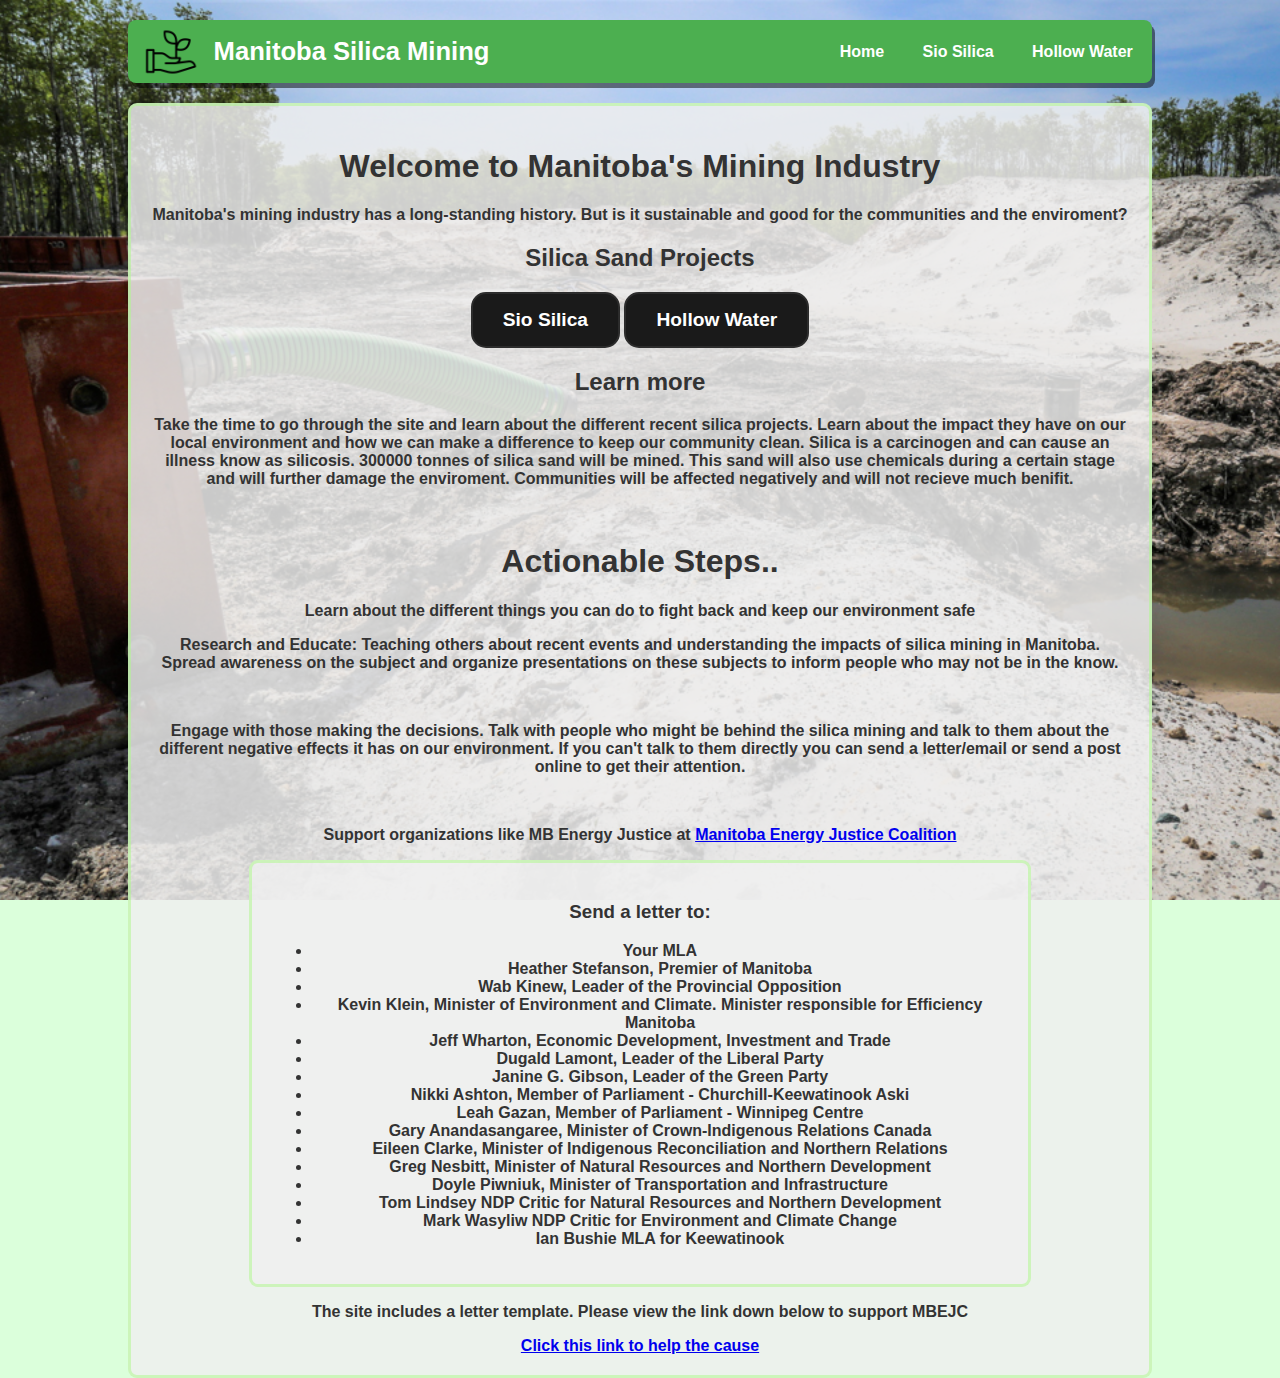
<file: index.html>
<!DOCTYPE html>
<html lang="en">
  <head>
    <meta charset="UTF-8" />
    <meta name="viewport" content="width=device-width, initial-scale=1.0" />
    <title>Manitoba's Mining Industry</title>
    <link rel="stylesheet" href="assets/styles.css" />
    <style>
      body {
        background-image: url(assets/images/home-page-image.jpg); /* Nature background */
        background-size: cover;
        background-repeat: no-repeat;
        background-attachment: fixed;
        color: #333; /* Text color */
        font-family: Arial, sans-serif; /* Font for text */
      }
    </style>
  </head>
  <body>
    <nav class="navbar">
      <div class="logo">
        <img
          src="assets/images/logo.png"
          alt="Logo"
          width="60vw"
          height="auto"
        />
        <h1>Manitoba Silica Mining</h1>
      </div>
      <div class="links">
        <a href="index.html">Home</a>
        <a href="sio-silica.html">Sio Silica</a>
        <a href="hollow-water.html">Hollow Water</a>
      </div>
    </nav>
    <div class="container">
      <h1>Welcome to Manitoba's Mining Industry</h1>
      <p>
        Manitoba's mining industry has a long-standing history. But is it
        sustainable and good for the communities and the enviroment?
      </p>
      <h2>Silica Sand Projects</h2>

      <a href="sio-silica.html"
        ><button class="boton-elegante">Sio Silica</button></a
      >
      <a href="hollow-water.html">
        <button class="boton-elegante">Hollow Water</button></a
      >
      <br />
      <h2>Learn more</h2>
      <p>
        Take the time to go through the site and learn about the different
        recent silica projects. Learn about the impact they have on our local
        environment and how we can make a difference to keep our community
        clean. Silica is a carcinogen and can cause an illness know as
        silicosis. 300000 tonnes of silica sand will be mined. This sand will
        also use chemicals during a certain stage and will further damage the
        enviroment. Communities will be affected negatively and will not recieve
        much benifit.
      </p>
      <br />
      <h1>Actionable Steps..</h1>
      <p>
        Learn about the different things you can do to fight back and keep our
        environment safe
      </p>
      <p>
        Research and Educate: Teaching others about recent events and
        understanding the impacts of silica mining in Manitoba. Spread awareness
        on the subject and organize presentations on these subjects to inform
        people who may not be in the know.
      </p>
      <br />
      <p>
        Engage with those making the decisions. Talk with people who might be
        behind the silica mining and talk to them about the different negative
        effects it has on our environment. If you can't talk to them directly
        you can send a letter/email or send a post online to get their
        attention.
      </p>
      <br />
      <p>
        Support organizations like MB Energy Justice at
        <a href="https://www.mbenergyjustice.org/stop_silica_sand_mining_in_mb"
          >Manitoba Energy Justice Coalition</a
        >
      </p>
      <div class="container">
        <h3>Send a letter to:</h3>
        <ul>
          <li>Your MLA</li>
          <li>Heather Stefanson, Premier of Manitoba</li>
          <li>Wab Kinew, Leader of the Provincial Opposition</li>
          <li>
            Kevin Klein, Minister of Environment and Climate. Minister
            responsible for Efficiency Manitoba
          </li>
          <li>Jeff Wharton, Economic Development, Investment and Trade</li>
          <li>Dugald Lamont, Leader of the Liberal Party</li>
          <li>Janine G. Gibson, Leader of the Green Party</li>
          <li>
            Nikki Ashton, Member of Parliament - Churchill-Keewatinook Aski
          </li>
          <li>Leah Gazan, Member of Parliament - Winnipeg Centre</li>
          <li>
            Gary Anandasangaree, Minister of Crown-Indigenous Relations Canada
          </li>
          <li>
            Eileen Clarke, Minister of Indigenous Reconciliation and Northern
            Relations
          </li>
          <li>
            Greg Nesbitt, Minister of Natural Resources and Northern Development
          </li>
          <li>Doyle Piwniuk, Minister of Transportation and Infrastructure</li>
          <li>
            Tom Lindsey NDP Critic for Natural Resources and Northern
            Development
          </li>
          <li>Mark Wasyliw NDP Critic for Environment and Climate Change</li>
          <li>Ian Bushie MLA for Keewatinook</li>
        </ul>
      </div>
      <p>
        The site includes a letter template. Please view the link down below to
        support MBEJC
      </p>
      <a
        target="_blank"
        href="https://www.mbenergyjustice.org/voice_your_concerns_on_manitoba_silica_sand_mining"
        >Click this link to help the cause</a
      >
    </div>
  </body>
</html>
</file>
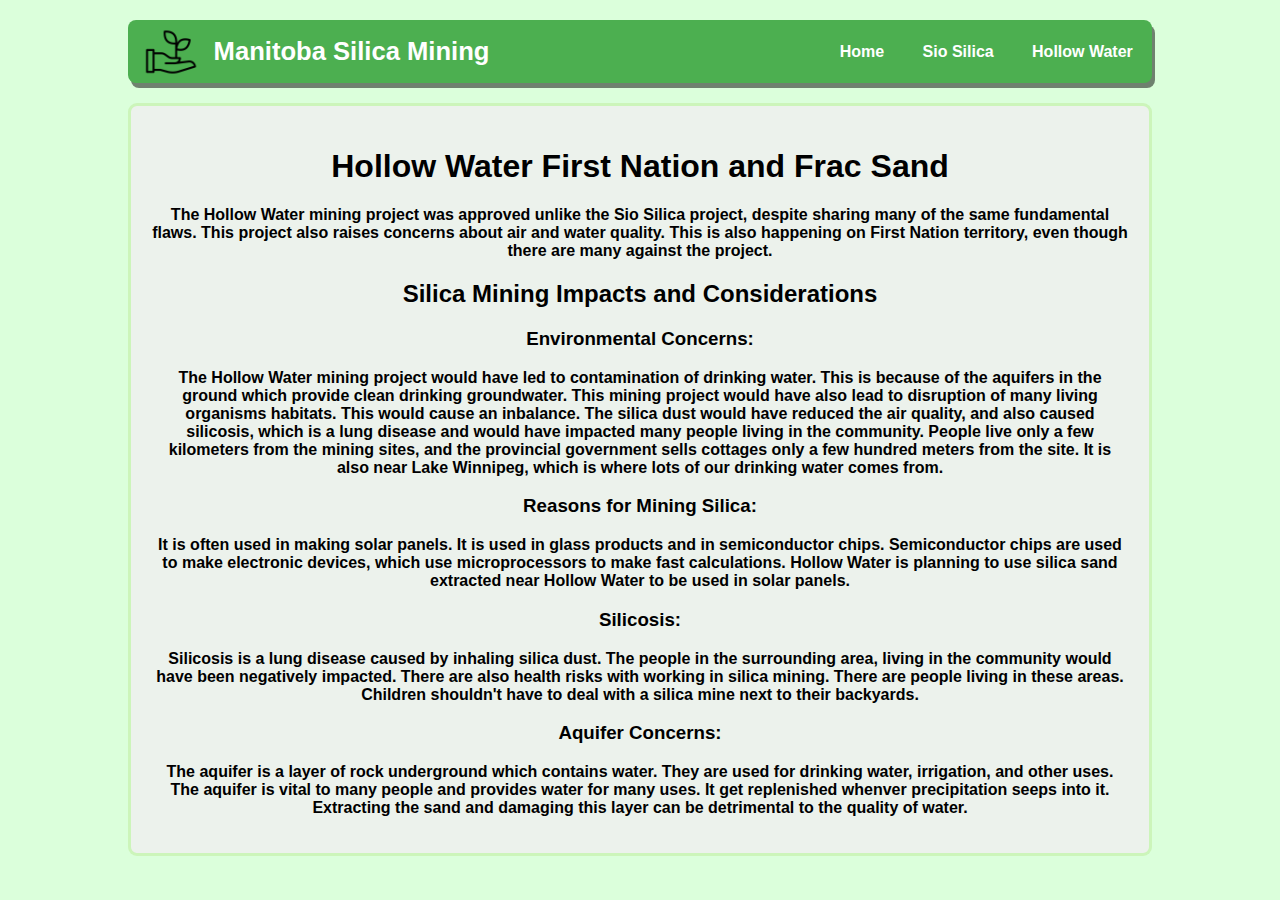
<file: hollow-water.html>
<!DOCTYPE html>
<html lang="en">
  <head>
    <meta charset="UTF-8" />
    <meta name="viewport" content="width=device-width, initial-scale=1.0" />
    <title>Hollow Water First Nation and Frac Sand</title>
    <link rel="stylesheet" href="assets/styles.css" />
  </head>
  <body>
    <nav class="navbar">
      <div class="logo">
        <img
          src="assets/images/logo.png"
          alt="Logo"
          width="60vw"
          height="auto"
        />
        <h1>Manitoba Silica Mining</h1>
      </div>
      <div class="links">
        <a href="index.html">Home</a>
        <a href="sio-silica.html">Sio Silica</a>
        <a href="hollow-water.html">Hollow Water</a>
      </div>
    </nav>

    <div class="container">
      <h1>Hollow Water First Nation and Frac Sand</h1>
      <p>
        The Hollow Water mining project was approved unlike the Sio Silica
        project, despite sharing many of the same fundamental flaws. This
        project also raises concerns about air and water quality. This is also
        happening on First Nation territory, even though there are many against
        the project.
      </p>
      <h2>Silica Mining Impacts and Considerations</h2>
      <h3>Environmental Concerns:</h3>
      <p>
        The Hollow Water mining project would have led to contamination of
        drinking water. This is because of the aquifers in the ground which
        provide clean drinking groundwater. This mining project would have also
        lead to disruption of many living organisms habitats. This would cause
        an inbalance. The silica dust would have reduced the air quality, and
        also caused silicosis, which is a lung disease and would have impacted
        many people living in the community. People live only a few kilometers
        from the mining sites, and the provincial government sells cottages only
        a few hundred meters from the site. It is also near Lake Winnipeg, which
        is where lots of our drinking water comes from.
      </p>

      <h3>Reasons for Mining Silica:</h3>
      <p>
        It is often used in making solar panels. It is used in glass products
        and in semiconductor chips. Semiconductor chips are used to make
        electronic devices, which use microprocessors to make fast calculations.
        Hollow Water is planning to use silica sand extracted near Hollow Water
        to be used in solar panels.
      </p>

      <h3>Silicosis:</h3>
      <p>
        Silicosis is a lung disease caused by inhaling silica dust. The people
        in the surrounding area, living in the community would have been
        negatively impacted. There are also health risks with working in silica
        mining. There are people living in these areas. Children shouldn't have
        to deal with a silica mine next to their backyards.
      </p>

      <h3>Aquifer Concerns:</h3>
      <p>
        The aquifer is a layer of rock underground which contains water. They
        are used for drinking water, irrigation, and other uses. The aquifer is
        vital to many people and provides water for many uses. It get
        replenished whenver precipitation seeps into it. Extracting the sand and
        damaging this layer can be detrimental to the quality of water.
      </p>
    </div>
  </body>
</html>
</file>
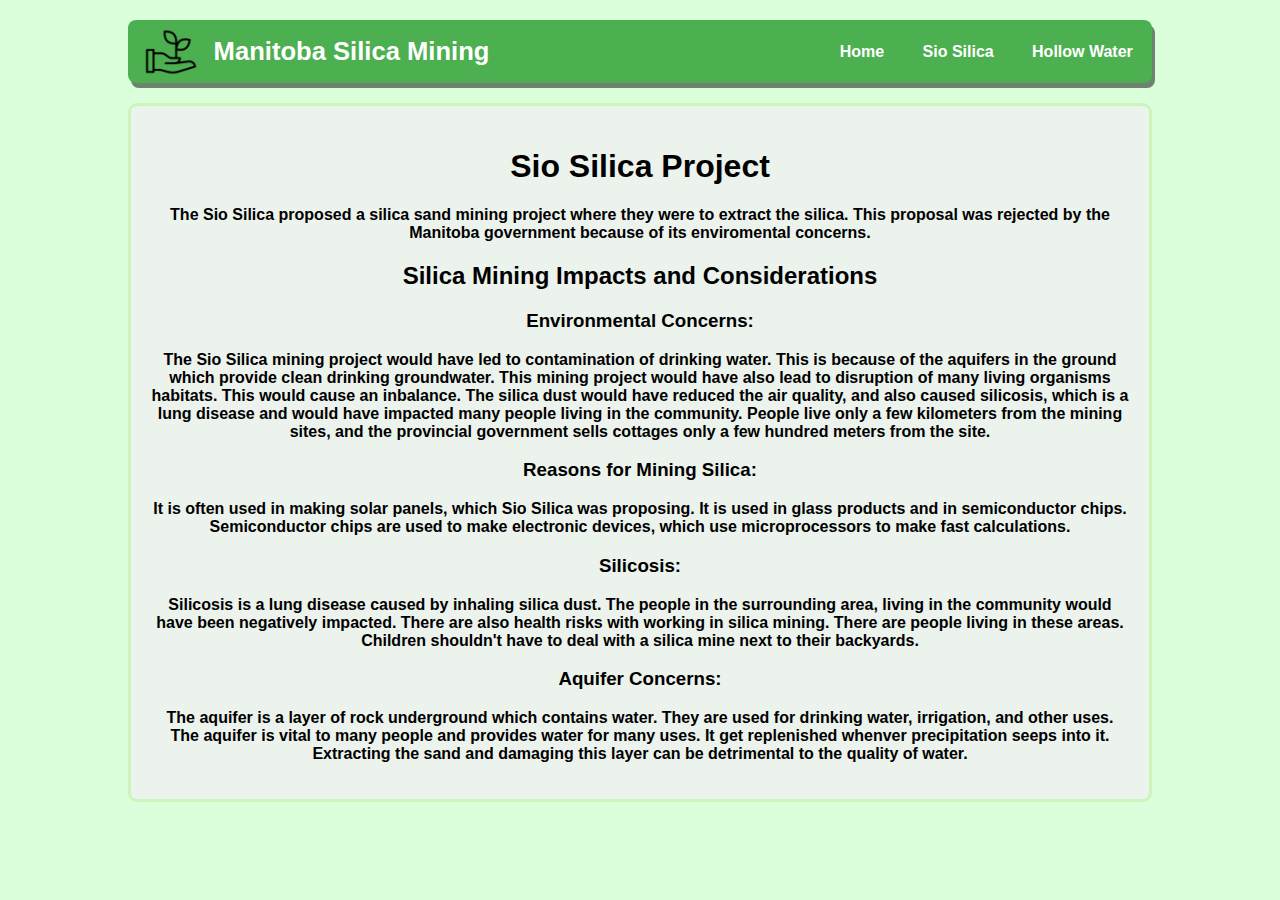
<file: sio-silica.html>
<!DOCTYPE html>
<html lang="en">
  <head>
    <meta charset="UTF-8" />
    <meta name="viewport" content="width=device-width, initial-scale=1.0" />
    <title>Sio Silica Project</title>
    <link rel="stylesheet" href="assets/styles.css" />
  </head>
  <body>
    <nav class="navbar">
      <div class="logo">
        <img
          src="assets/images/logo.png"
          alt="Logo"
          width="60vw"
          height="auto"
        />
        <h1>Manitoba Silica Mining</h1>
      </div>
      <div class="links">
        <a href="index.html">Home</a>
        <a href="sio-silica.html">Sio Silica</a>
        <a href="hollow-water.html">Hollow Water</a>
      </div>
    </nav>
    <div class="container">
      <h1>Sio Silica Project</h1>
      <p>
        The Sio Silica proposed a silica sand mining project where they were to
        extract the silica. This proposal was rejected by the Manitoba
        government because of its enviromental concerns.
      </p>

      <h2>Silica Mining Impacts and Considerations</h2>
      <h3>Environmental Concerns:</h3>
      <p>
        The Sio Silica mining project would have led to contamination of
        drinking water. This is because of the aquifers in the ground which
        provide clean drinking groundwater. This mining project would have also
        lead to disruption of many living organisms habitats. This would cause
        an inbalance. The silica dust would have reduced the air quality, and
        also caused silicosis, which is a lung disease and would have impacted
        many people living in the community. People live only a few kilometers
        from the mining sites, and the provincial government sells cottages only
        a few hundred meters from the site.
      </p>

      <h3>Reasons for Mining Silica:</h3>
      <p>
        It is often used in making solar panels, which Sio Silica was proposing.
        It is used in glass products and in semiconductor chips. Semiconductor
        chips are used to make electronic devices, which use microprocessors to
        make fast calculations.
      </p>

      <h3>Silicosis:</h3>
      <p>
        Silicosis is a lung disease caused by inhaling silica dust. The people
        in the surrounding area, living in the community would have been
        negatively impacted. There are also health risks with working in silica
        mining. There are people living in these areas. Children shouldn't have
        to deal with a silica mine next to their backyards.
      </p>

      <h3>Aquifer Concerns:</h3>
      <p>
        The aquifer is a layer of rock underground which contains water. They
        are used for drinking water, irrigation, and other uses. The aquifer is
        vital to many people and provides water for many uses. It get
        replenished whenver precipitation seeps into it. Extracting the sand and
        damaging this layer can be detrimental to the quality of water.
      </p>
    </div>
  </body>
</html>
</file>
<file: assets/styles.css>
/* Reset styles */
body {
  margin: 0;
  padding: 0;
  font-family: "Segoe UI", Tahoma, Geneva, Verdana, sans-serif;
  font-weight: 600;
  background-color: rgb(219, 255, 219);
}
/* Container */
.container {
  width: 80%;
  max-width: 1200px;
  margin: auto;
  padding: 20px;
  box-sizing: border-box;
  background-color: #f0f0f0d6;
  border: 3px solid #b0f88f8a;
  border-radius: 1vh;
  text-align: center;
}
/* Navbar */
.navbar {
  display: flex;
  flex-direction: row;
  justify-content: space-between;
  align-items: center;
  background-color: #4caf50; /* Green background color */
  overflow: hidden;
  border-radius: 8px; /* Rounded corners */
  margin: 20px auto; /* Center the navbar */
  width: 80%; /* Set the width of the navbar */
  box-shadow: rgba(0, 0, 0, 0.495) 3px 5px;
}

.navbar a {
  float: left;
  display: block;
  color: white;
  text-align: center;
  margin: 1vw;
  padding: 0.5vw;
  border-radius: 1vh;
  text-decoration: none;
  transition: all 100ms ease;
}

.navbar a:hover {
  background-color: #2e8b57; /* Darker green on hover */
}
.navbar .logo {
  display: flex;
  flex-direction: row;
  align-items: center;
  font-size: 1vw;
  color: white;
  gap: 1vw;
  padding-left: 1vw;
}
/* Navbar */

/* Custom Button */
.boton-elegante {
  padding: 15px 30px;
  border: 2px solid #2c2c2c;
  background-color: #1a1a1a;
  color: #ffffff;
  font-size: 1.2rem;
  cursor: pointer;
  border-radius: 15px;
  transition: all 0.4s ease;
  outline: none;
  position: relative;
  overflow: hidden;
  font-weight: bold;
}

.boton-elegante::after {
  content: "";
  position: absolute;
  top: 0;
  left: 0;
  width: 100%;
  height: 100%;
  background: radial-gradient(
    circle,
    rgba(255, 255, 255, 0.25) 0%,
    rgba(255, 255, 255, 0) 70%
  );
  transform: scale(0);
  transition: transform 0.5s ease;
}

.boton-elegante:hover::after {
  transform: scale(4);
}

.boton-elegante:hover {
  border-color: #666666;
  background: #292929;
}
.boton-elegante a {
  color: rgb(166, 255, 158);
  text-decoration: none;
}
/* Custom Button */

/* s */
</file>
